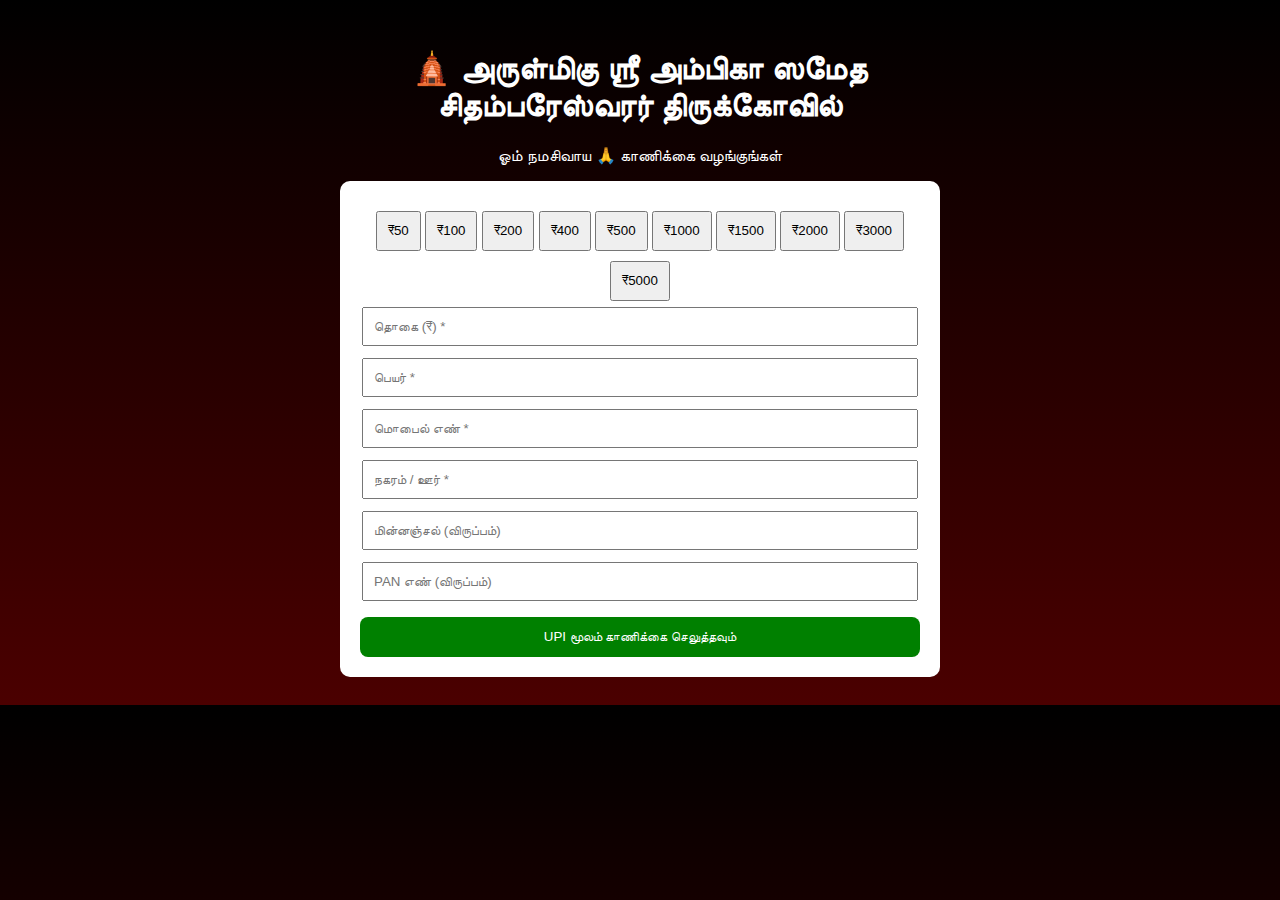
<file: index.html>
<!DOCTYPE html>
<html lang="ta">
<head>
<meta charset="UTF-8">
<meta name="viewport" content="width=device-width, initial-scale=1.0">
<title>அருள்மிகு ஶ்ரீ அம்பிகா ஸமேத சிதம்பரேஸ்வரர் திருக்கோவில்</title>
<link rel="stylesheet" href="style.css">
</head>

<body oncontextmenu="return false">

<div class="container">

<h1>🛕 அருள்மிகு ஶ்ரீ அம்பிகா ஸமேத சிதம்பரேஸ்வரர் திருக்கோவில்</h1>
<p class="sub">ஓம் நமசிவாய 🙏 காணிக்கை வழங்குங்கள்</p>

<div class="box">

<div class="amount-buttons">
<button onclick="setAmount(50)">₹50</button>
<button onclick="setAmount(100)">₹100</button>
<button onclick="setAmount(200)">₹200</button>
<button onclick="setAmount(400)">₹400</button>
<button onclick="setAmount(500)">₹500</button>
<button onclick="setAmount(1000)">₹1000</button>
<button onclick="setAmount(1500)">₹1500</button>
<button onclick="setAmount(2000)">₹2000</button>
<button onclick="setAmount(3000)">₹3000</button>
<button onclick="setAmount(5000)">₹5000</button>
</div>

<input id="amount" type="number" placeholder="தொகை (₹) *" required>
<input id="name" type="text" placeholder="பெயர் *" required>
<input id="mobile" type="tel" placeholder="மொபைல் எண் *" required>
<input id="place" type="text" placeholder="நகரம் / ஊர் *" required>
<input id="email" type="email" placeholder="மின்னஞ்சல் (விருப்பம்)">
<input id="pan" type="text" placeholder="PAN எண் (விருப்பம்)">

<button onclick="startPayment()" class="donate-btn">UPI மூலம் காணிக்கை செலுத்தவும்</button>

</div>
</div>

<script>

function setAmount(val){
 document.getElementById("amount").value = val;
}

function generateToken(){
 return "SIVA-" + Date.now() + "-" + Math.floor(Math.random()*1000);
}

function startPayment(){

let amount = document.getElementById("amount").value;
let name = document.getElementById("name").value;
let mobile = document.getElementById("mobile").value;
let place = document.getElementById("place").value;
let email = document.getElementById("email").value;
let pan = document.getElementById("pan").value;

if(!amount || !name || !mobile || !place){
 alert("தயவு செய்து கட்டாய தகவல்களை நிரப்பவும்");
 return;
}

let token = generateToken();
let timestamp = new Date().toLocaleString();

let data = { token, timestamp, amount, name, mobile, place, email, pan };

localStorage.setItem("donationData", JSON.stringify(data));

let upi = `upi://pay?pa=chandrasekarandnti@okaxis&pn=Arulmigu%20Sri%20Ambika%20Sametha%20Chidambareswarar&am=${amount}&cu=INR&tn=${token}`;

window.location.href = upi;

setTimeout(()=>{
 if(confirm("பணம் செலுத்தியிருந்தால் OK அழுத்தவும்")){
   fetch("PASTE_GOOGLE_SCRIPT_URL_HERE",{
     method:"POST",
     body:JSON.stringify(data)
   })
   .then(res=>res.json())
   .then(()=>{
     window.location.href="thankyou.html";
   });
 }
},8000);

}

</script>

</body>
</html>
</file>
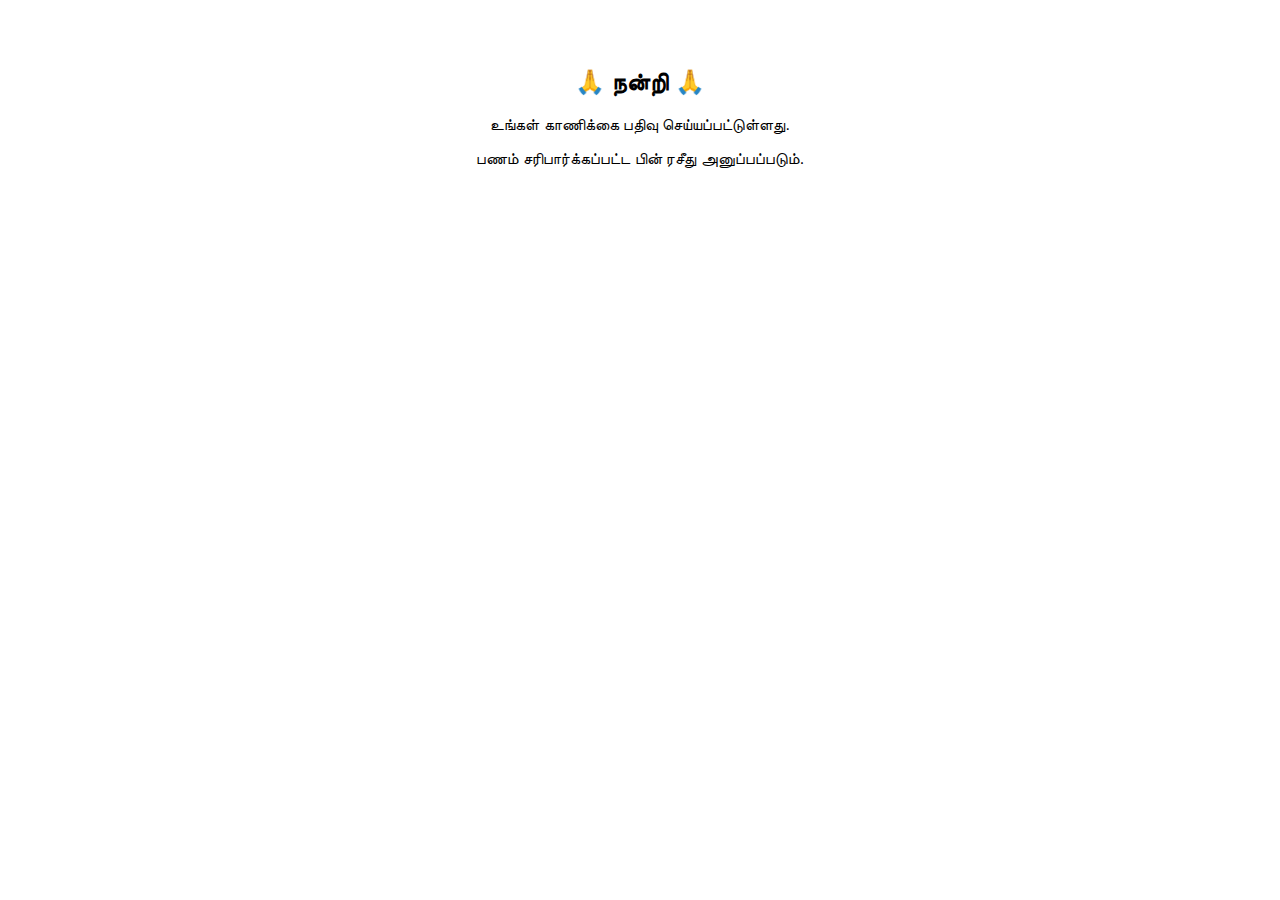
<file: thankyou.html>
<!DOCTYPE html>
<html lang="ta">
<head>
<meta charset="UTF-8">
<title>நன்றி</title>
</head>
<body style="text-align:center;padding:40px;font-family:Arial;">

<h2>🙏 நன்றி 🙏</h2>
<p>உங்கள் காணிக்கை பதிவு செய்யப்பட்டுள்ளது.</p>
<p>பணம் சரிபார்க்கப்பட்ட பின் ரசீது அனுப்பப்படும்.</p>

</body>
</html>
</file>
<file: style.css>
body{
 background:linear-gradient(#000000,#4b0000);
 color:white;
 font-family:sans-serif;
 text-align:center;
 padding:20px;
}
.container{max-width:600px;margin:auto;}
.box{background:white;color:black;padding:20px;border-radius:10px;}
input{width:95%;padding:10px;margin:6px 0;}
.donate-btn{background:green;color:white;width:100%;padding:12px;border:none;border-radius:8px;}
button{margin-top:10px;padding:10px;}
</file>
